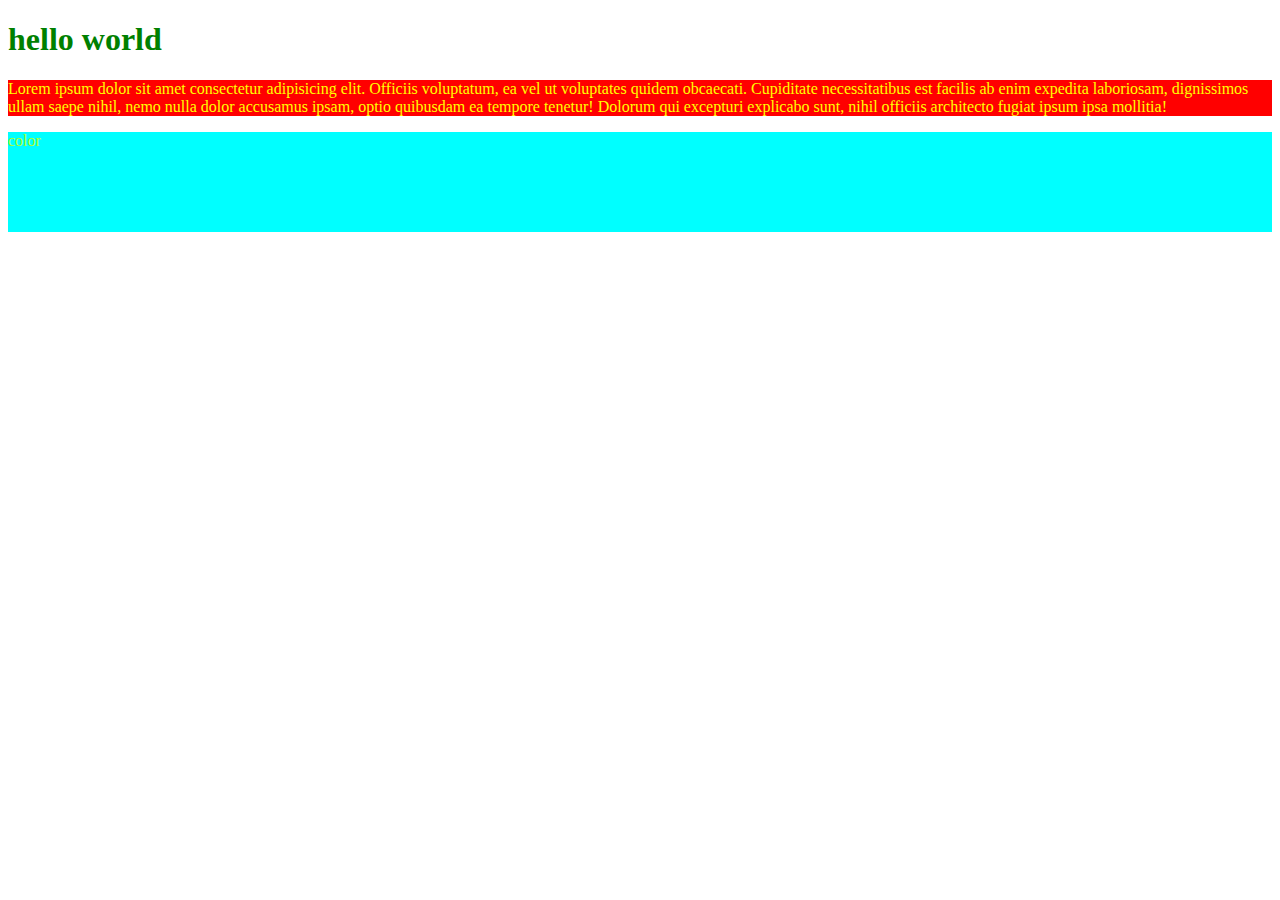
<file: section1/index.html>
<!DOCTYPE html>
<html lang="en">

<head>
    <meta charset="UTF-8">
    <!-- External css style -->
    <link rel="stylesheet" href="style.css">
    <meta name="viewport" content="width=device-width, initial-scale=1.0">
    <title>session1</title>

    <!-- internal css style -->
    <style>
        @import 'style.css';
        p{
            background-color: red;
            color: yellow;
        }
        h1{
            color: red;
        }
    </style>

</head>

<body>
    <!-- inline style -->
    <h1 style="color: green;">
        hello world
    </h1>

    <p id="paragraph" >
        Lorem ipsum dolor sit amet consectetur adipisicing elit. Officiis voluptatum, ea vel ut voluptates quidem
        obcaecati. Cupiditate necessitatibus est facilis ab enim expedita laboriosam, dignissimos ullam saepe nihil,
        nemo nulla dolor accusamus ipsam, optio quibusdam ea tempore tenetur! Dolorum qui excepturi explicabo sunt,
        nihil officiis architecto fugiat ipsum ipsa mollitia!
    </p>

    <div class="class2">
        color
    </div>
</body>

</html>
</file>
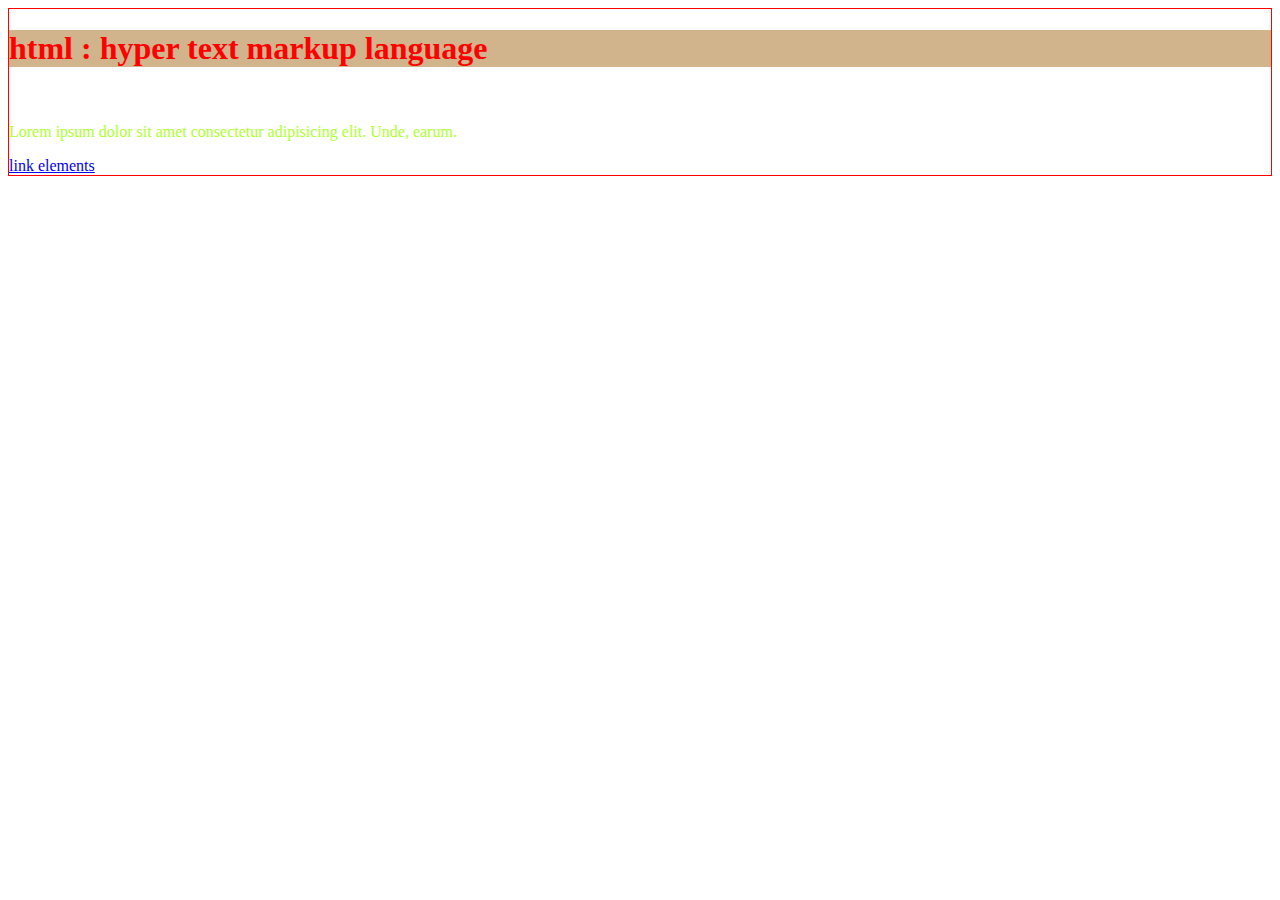
<file: section2/index.html>
<!DOCTYPE html>
<html lang="en">

<head>
    <meta charset="UTF-8">
    <meta name="viewport" content="width=device-width, initial-scale=1.0">
    <title>cascading concept</title>
    <style>
        h1 {
            color: seagreen;
        }

        h1 {
            background-color: tan;
        }

        h1 {
            color: red;
        }

        /* css inheritance */
        div{
            color: greenyellow;
            border: 1px solid red;
        }
    </style>
</head>

<body>
    <div >
        <h1>
            html : hyper text markup language
        </h1>

        <br>
        <!-- css inheritance -->
        <p>Lorem ipsum dolor sit amet consectetur adipisicing elit. Unde, earum.</p>

        <a href="#">link elements</a>

    </div>
</body>

</html>
</file>
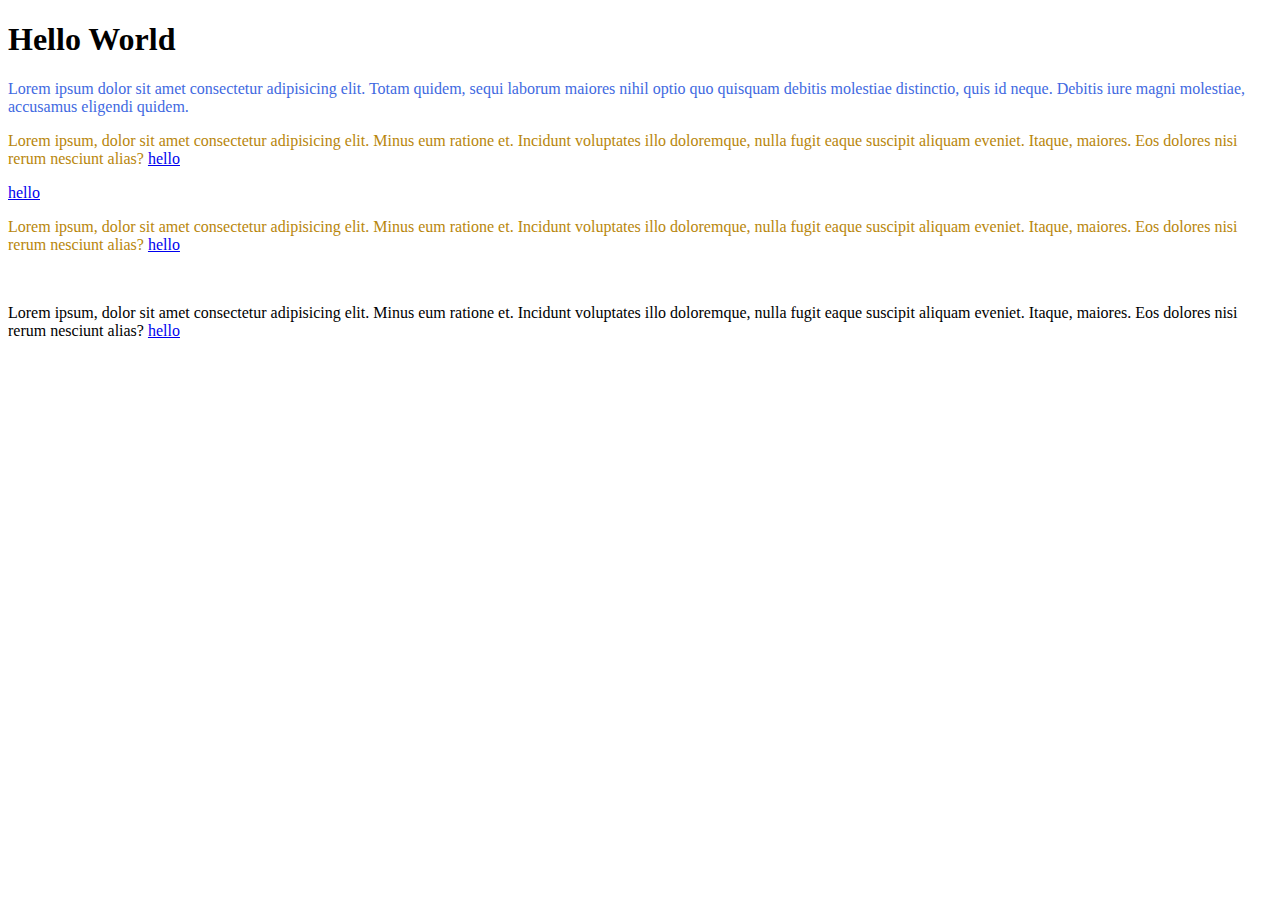
<file: section3/index.html>
<!DOCTYPE html>
<html lang="en">

<head>
    <link rel="stylesheet" href="style.css">
    <meta charset="UTF-8">
    <meta name="viewport" content="width=device-width, initial-scale=1.0">
    <title>selector</title>
</head>

<body>
    <h1>Hello World</h1>
    <div class="header">
        Lorem ipsum dolor sit amet consectetur adipisicing elit. Totam quidem, sequi laborum maiores nihil optio quo
        quisquam debitis molestiae distinctio, quis id neque. Debitis iure magni molestiae, accusamus eligendi quidem.

        <p id="body">Lorem ipsum, dolor sit amet consectetur adipisicing elit. Minus eum ratione et. Incidunt voluptates illo
            doloremque, nulla fugit eaque suscipit aliquam eveniet. Itaque, maiores. Eos dolores nisi rerum nesciunt alias?
            <a href="#"> hello </a>
        </p>
        <a href="#"> hello </a>
        <p >Lorem ipsum, dolor sit amet consectetur adipisicing elit. Minus eum ratione et. Incidunt voluptates illo
            doloremque, nulla fugit eaque suscipit aliquam eveniet. Itaque, maiores. Eos dolores nisi rerum nesciunt alias?
            <a href="#"> hello </a>
        </p>
    </div>
    <br>
    <p id="body">Lorem ipsum, dolor sit amet consectetur adipisicing elit. Minus eum ratione et. Incidunt voluptates illo
        doloremque, nulla fugit eaque suscipit aliquam eveniet. Itaque, maiores. Eos dolores nisi rerum nesciunt alias?
        <a href="#"> hello </a>
    </p>
</body>

</html>
</file>
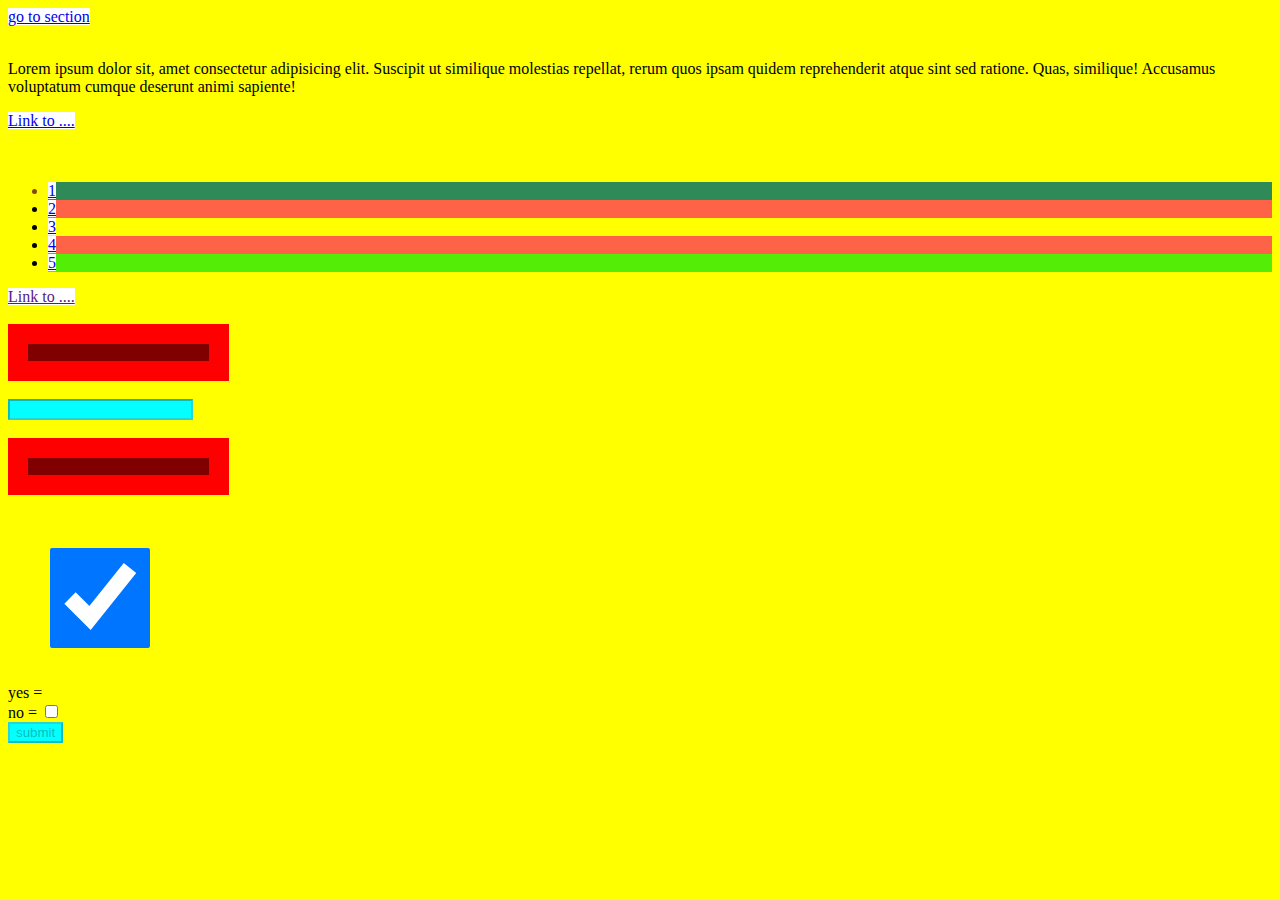
<file: section4/index.html>
<!DOCTYPE html>
<html lang="en">

<head>
    <link rel="stylesheet" href="style.css">
    <meta charset="UTF-8">
    <meta name="viewport" content="width=device-width, initial-scale=1.0">
    <title>Document</title>
</head>

<body>
    <a href="#section1"> go to section</a>
    <br>
    <br>
    <div id="section1" class="link">
        <p>Lorem ipsum dolor sit, amet consectetur adipisicing elit. Suscipit ut similique molestias repellat, rerum quos
            ipsam quidem reprehenderit atque sint sed ratione. Quas, similique! Accusamus voluptatum cumque deserunt animi
            sapiente!
        </p>
        <a href="#" disabled>Link to ....</a>
    </div>
    <br>
    
    <br>
    <ul>
        <li><a href="#">1</a></li>
        <li><a href="#">2</a></li>
        <li><a href="#">3</a></li>
        <li><a href="#">4</a></li>
        <li><a href="#">5</a></li>
        
    </ul>

    <a href="">Link to ....</a><br><br>
    <input type="text" ><br><br>
    <input type="text" disabled><br><br>
    <input type="text" required><br>
    yes = <input type="checkbox" checked><br>
    no = <input type="checkbox" ><br>
    <button disabled>submit</button>
</body>

</html>
</file>
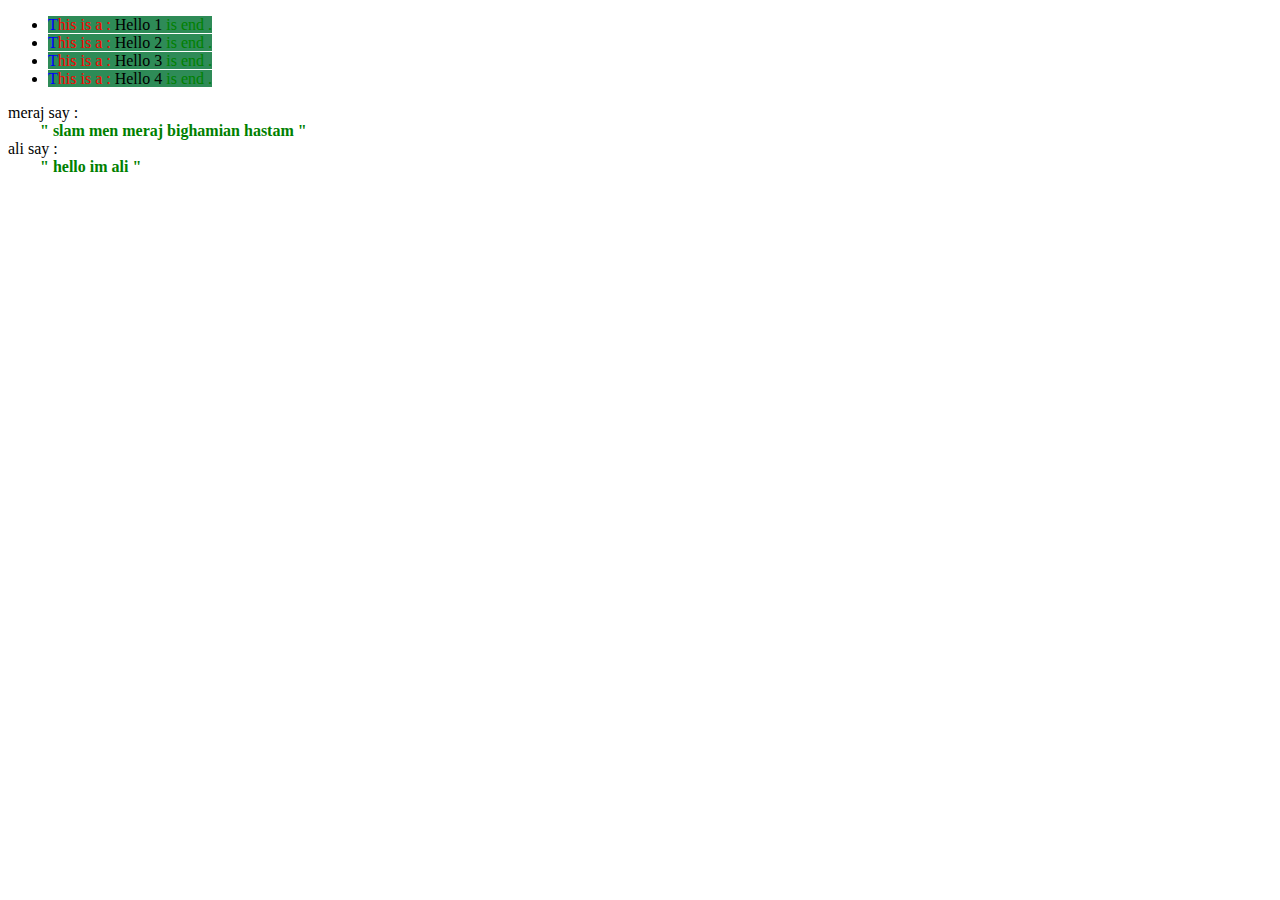
<file: section5/index.html>
<!DOCTYPE html>
<html lang="en">
<head>
    <link rel="stylesheet" href="style.css">
    <meta charset="UTF-8">
    <meta name="viewport" content="width=device-width, initial-scale=1.0">
    <title>Document</title>
</head>
<body>
    <ul>
        <li>Hello 1</li>
        <li>Hello 2</li>
        <li>Hello 3</li>
        <li>Hello 4</li>
    </ul>

    meraj say : <mb>slam men meraj bighamian hastam</mb>
    ali say : <mb>hello im ali</mb>
</body>
</html>
</file>
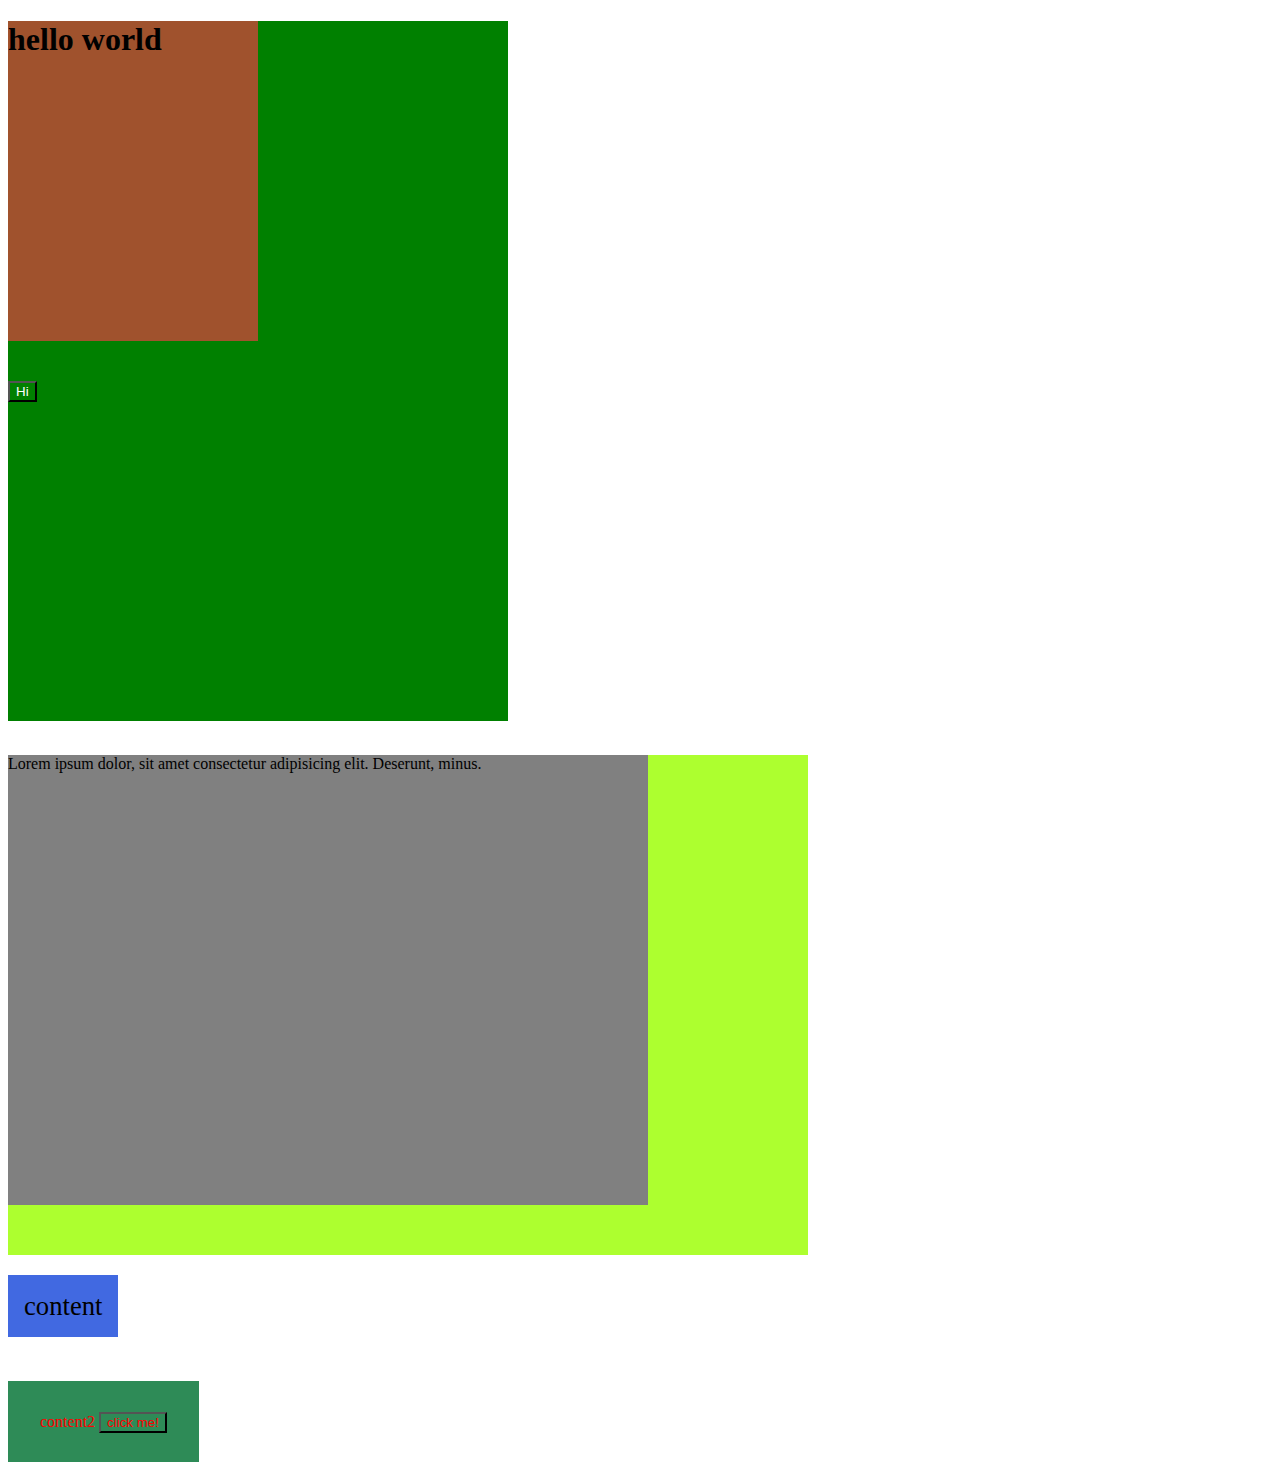
<file: section6/index.html>
<!DOCTYPE html>
<html lang="en">

<head>
    <link rel="stylesheet" href="style.css">
    <meta charset="UTF-8">
    <meta name="viewport" content="width=device-width, initial-scale=1.0">
    <title>Document</title>
</head>

<body>
    <div class="diff">
        <h1>hello world</h1><br>
        <button>Hi</button>
    </div>
    <br>
    <div class="paragraph">
        <p>
            Lorem ipsum dolor, sit amet consectetur adipisicing elit. Deserunt, minus.
        </p>
    </div>
    <br><br>
    <div id="first">
        content
    </div>
    <br><br><br><br><br><br>
    <div id="second">
        content2
        <button>click me!</button>
    </div>
</body>

</html>
</file>
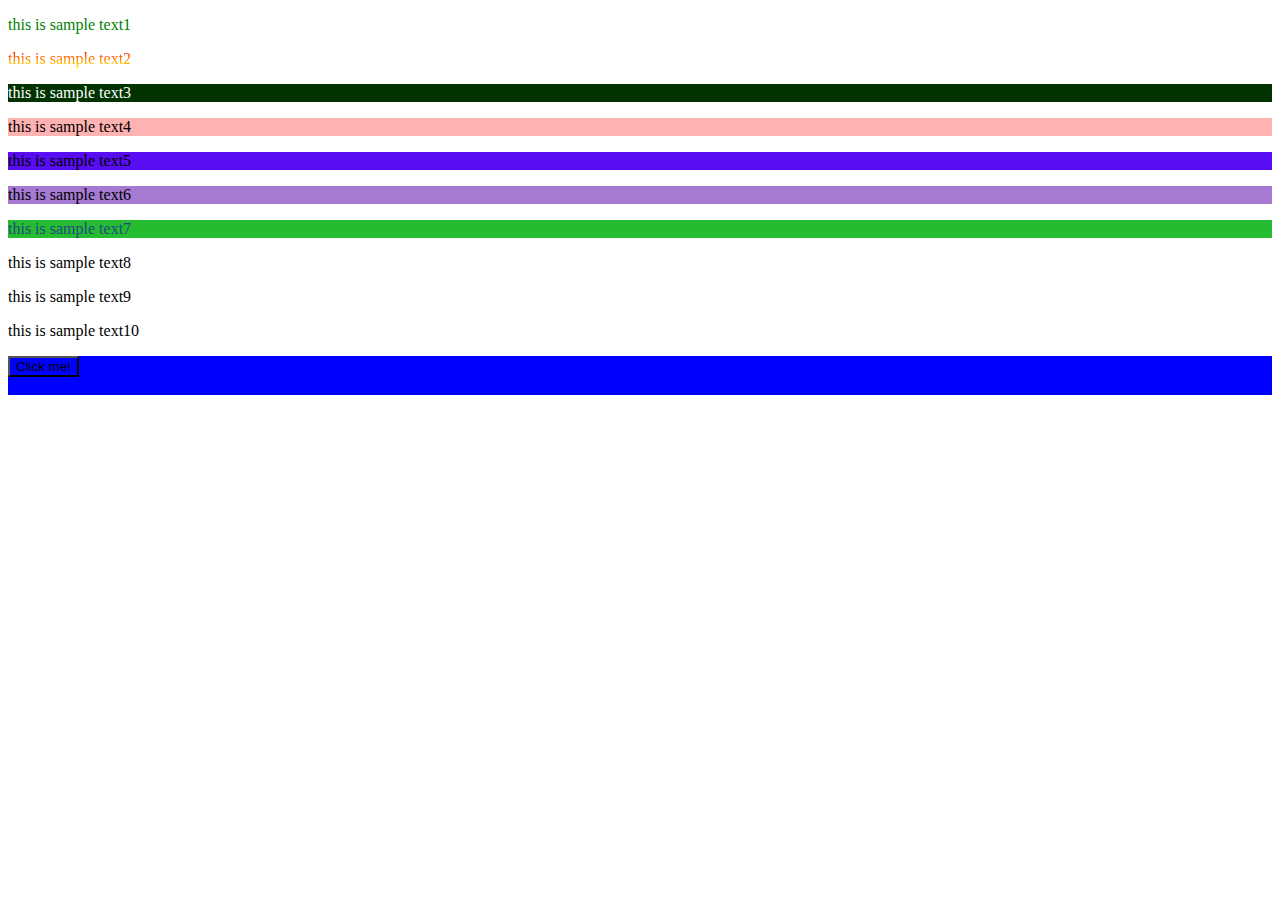
<file: section7/index.html>
<!DOCTYPE html>
<html lang="en">
<head>
    <link rel="stylesheet" href="style.css">
    <meta charset="UTF-8">
    <meta name="viewport" content="width=device-width, initial-scale=1.0">
    <meta name="author" content="Meraj Bighamian">
    <meta name="description" content="this is a sample page">
    <meta name="keywords" content="sample,meraj,html">
    <title>Colors</title>
</head>
<body>
    <p class="color1">this is sample text1</p>
    <p class="color2">this is sample text2</p>
    <p class="color3">this is sample text3</p>
    <p class="color4">this is sample text4</p>
    <p class="color5">this is sample text5</p>
    <p class="color6">this is sample text6</p>
    <p class="color7">this is sample text7</p>
    <p class="color8">this is sample text8</p>
    <p class="color9">this is sample text9</p>
    <p class="color10">this is sample text10</p>
    <div>
        <button>Click me!</button><br>
        blue
    </div>
</body>
</html>
</file>
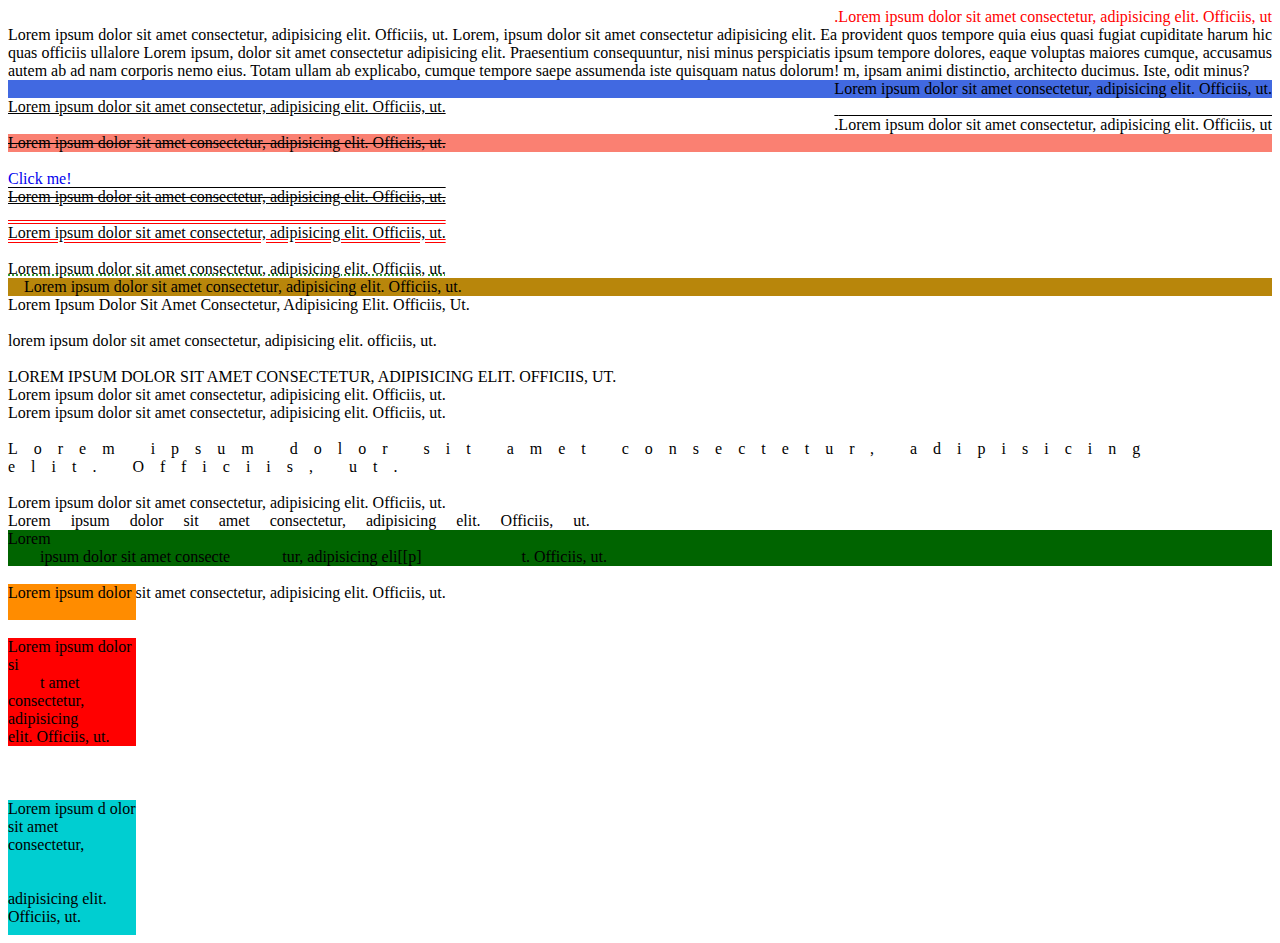
<file: section8/index.html>
<!DOCTYPE html>
<html lang="en">

<head>
    <link rel="stylesheet" href="style.css">
    <meta charset="UTF-8">
    <meta name="viewport" content="width=device-width, initial-scale=1.0">
    <title>Text Formatting</title>
</head>

<body>
    <div class="text1">Lorem ipsum dolor sit amet consectetur, adipisicing elit. Officiis, ut.</div>
    <div class="text2">Lorem ipsum dolor sit amet consectetur, adipisicing elit. Officiis, ut. Lorem, ipsum dolor sit
        amet consectetur adipisicing elit. Ea provident quos tempore quia eius quasi fugiat cupiditate harum hic quas
        officiis ullalore Lorem ipsum, dolor sit amet consectetur adipisicing elit. Praesentium consequuntur, nisi minus
        perspiciatis ipsum tempore dolores, eaque voluptas maiores cumque, accusamus autem ab ad nam corporis nemo eius.
        Totam ullam ab explicabo, cumque tempore saepe assumenda iste quisquam natus dolorum! m, ipsam animi distinctio,
        architecto ducimus. Iste, odit minus?</div>
    <div class="text3">Lorem ipsum dolor sit amet consectetur, adipisicing elit. Officiis, ut.</div>
    <div class="text4">Lorem ipsum dolor sit amet consectetur, adipisicing elit. Officiis, ut.</div>
    <div class="text5">Lorem ipsum dolor sit amet consectetur, adipisicing elit. Officiis, ut.</div>
    <div class="text6">Lorem ipsum dolor sit amet consectetur, adipisicing elit. Officiis, ut.</div>
    <br>
    <a href="#">Click me!</a>
    <br>
    <div class="text7">Lorem ipsum dolor sit amet consectetur, adipisicing elit. Officiis, ut.</div><br>
    <div class="text8">Lorem ipsum dolor sit amet consectetur, adipisicing elit. Officiis, ut.</div><br>
    <div class="text9">Lorem ipsum dolor sit amet consectetur, adipisicing elit. Officiis, ut.</div>
    <div class="text10">Lorem ipsum dolor sit amet consectetur, adipisicing elit. Officiis, ut.</div>
    <div class="text11">Lorem ipsum dolor sit amet consectetur, adipisicing elit. Officiis, ut.</div><br>
    <div class="text12">Lorem ipsum dolor sit amet consectetur, adipisicing elit. Officiis, ut.</div><br>
    <div class="text13">Lorem ipsum dolor sit amet consectetur, adipisicing elit. Officiis, ut.</div>
    <div class="text14">Lorem ipsum dolor sit amet consectetur, adipisicing elit. Officiis, ut.</div>
    <div class="text15">Lorem ipsum dolor sit amet consectetur, adipisicing elit. Officiis, ut.</div><br>
    <div class="text16">Lorem ipsum dolor sit amet consectetur, adipisicing elit. Officiis, ut.</div><br>
    <div class="text17">Lorem ipsum dolor sit amet consectetur, adipisicing elit. Officiis, ut.</div>
    <div class="text18">Lorem ipsum dolor sit amet consectetur, adipisicing elit. Officiis, ut.</div>
    <div class="text19">Lorem 
        ipsum dolor sit amet consecte             tur, adipisicing eli[[p]                         t. Officiis, ut.</div><br>
    <div class="text20">Lorem ipsum dolor sit amet consectetur, adipisicing elit. Officiis, ut.</div><br>
    <div class="text21">Lorem ipsum dolor si
        t amet consectetur, adipisicing                         elit. Officiis, ut.</div><br><br><br>
    <div class="text22">Lorem ipsum d                  olor sit amet consectetur, 
        
        
        adipisicing elit. Officiis, ut.</div>
</body>

</html>
</file>
<file: section1/style.css>
@import 'style2.css';
div{
    height: 100px;
    width: 100%;
    background-color: aqua;
}

/* importance  */


/* specificity */


h1{
    color: blue;
}
/* #paragraph{
    color: rosybrown;
} */
p{
    color: darkblue;
}
</file>
<file: section3/style.css>
/* universal selector
*{
    color: red;
    font-size: 25pt;
}

/* type selector */
/* h1{
    color: green;
} */

/* class selector */
/* .header{
    background-color: yellow;
} */

/* id selector */
/* #body{
    background-color: turquoise;
} */

/* group selector */
/* p,#body,.header{
    color: blue;
} */

/* .public_class{
    display: none;
}

/* descendant selector */
/*
p a{
    color: violet;
    text-decoration: none;
} */

/* child selector */
/* body>p>a{
    color: yellow;
} */

/* adjacent sibling selector */
/* p+div{
    color: darkred;
} */

/* general sibling selector */
/* #body~p,a{
    background-color: darkblue;
} */ 

/* attribute selector : */

/* start with : */

/* p[id^='b']{
    color: darkseagreen;
}

/* end with : */
/*
*[class$='r']{
    color: yellow;
} */

/* countins with : */
/* *[class*='cl2']{
    color: blue;
} */

/* multi values with : */
/* div[class~='header']{
    color: violet;
} */

/* dash in value
div[class|='fa']{
    color: yellowgreen;
} */

/* combine attribute */
div.header{
    color: royalblue;
}

div[class='header']>p{
    color: darkgoldenrod;
}
</file>
<file: section4/style.css>
/* pseudo class */

/* ul :link{
    color: red;
} */

/* *:visited{
    color: green;
} */

.link:target{
    text-shadow: 
     3px 0px 3px green,
    -3px 0px 3px green,
     6px 0px 6px green,
    -6px 0px 6px green; 
}

input:focus{
    
    background-color: greenyellow;
    width: 400px;
    height: 300px;
} 

a:hover{
    color: red;
    background-color: midnightblue;
}

:active{
    color: gray;
    background-color: rgb(4, 255, 255);
}


:enabled{
    background-color: maroon;
    border: 20px solid red;
}

:disabled{
    background-color: rgb(4, 255, 255);
    text-decoration: none;
}
 input[type="checkbox"]:checked{
    background-color: olive;
    border: 10px solid red;
    width: 100px;
    height: 200px;
}

input:required::after{
    content: 'this is required';
    background-color: green;
    
}

ul li:first-child{
    color: saddlebrown;
    background-color: seagreen;
}

ul li:last-child{
    background-color: rgb(83, 237, 5);
}

ul li:nth-child(even){
    background-color: tomato;
}

a{
    background-color: white;
}

:not(a){
    background-color: yellow;
}
</file>
<file: section5/style.css>
/* psudo element */

ul>li::before{
    content: 'this is a : ';
    color: red;
}

ul li::after{
    content: ' is end . ';
    color: green;
}

mb::before{
    content: '\0022  ';
}

mb::after{
    content: '  \0022';
}
mb{
    color: green;
    font-weight: bolder;
    margin-left: 2em;
    display: block;
}

ul li::first-letter{
    color: blue;
    text-transform: capitalize;
}

li::first-line{
    background-color: seagreen;
}

mb::selection{
    background-color: yellow;
    color: black;
}
</file>
<file: section6/style.css>
/* css units */

/* absolute unist : pc=> picas,px=> pixel,pt=> point,cm=>cantimetr,in=>inch,mm=>milimetr */
/* height => |  and width => -- */

/* pixle unit => px*/
h1{
    width : 400px;
    height: 200px;
    background-color: sienna;
}

/* centimetre => cm */
h1{
    width: 100cm;
    height: 20cm;
}

/* milimeter => mm */
h1{
    width: 100mm;
    height: 20mm;
}

/* inch => in */
h1{
    width: 100in;
    height: 20in;
}

/* point => pt */
h1{
    width: 100pt;
    height: 20pt;
}

/* pica => pc */
h1{
    width: 100pc;
    height: 20pc;
}



/* relative units => em,rem,vw,vh,% */

/* % */
h1{
    width: 50%;
}

/* relative length depending on font */

/* problem */
#first{
    display: inline;
    font-size: 20pt;
    /* 1em = 20pt */
    background: royalblue;
    padding: 30px;
}

#second{
    display: inline;
    font-size: 1em; /*1em = 16px*/
    /* 1em = 50pt */
    background-color: seagreen;
    padding: 30px;
}

/* -------------------------------------- */
/* 1em = font-size element */

#first{
    padding: 1em;/* 20pt*/
}

#second{
    padding: 2em;/* 2 * 16px */
}

/* -------------------------------------- */
/* 1rem = font-size of html tag */

#first{
    padding: 1rem; /*1rem = 16px*/

}

#second{
    padding: 2rem;/* 2 * 16px */
    color: red;
}

/* -------------------------------------- */
/* relative length depending view port */


/* vw => viewport width  */
/* vh => viewport height */
p{
    background-color: gray;
    width: 50vw;
    height: 50vh;
}

.diff{
    background-color: green;
    width: 500px;
    height: 700px;
    color: white;
}

h1{
    width: 50%;
}

.paragraph{
    background-color: greenyellow;
    width: 800px;
    height: 500px;
}


/* -------------------------------------- */
/* Inheritance in css */

/* inherit */

button{
    color: inherit;
    background-color: inherit;

}

/* initial */

h1{
    color: initial;
}
</file>
<file: section7/style.css>
/* colors in css */

/* colors name  */

p.color1{
    color: green; /* color name */
}

/* keywords transparent */

p.color2{
    color: transparent;
    background-image: linear-gradient(red, yellow);
    -webkit-background-clip: text;
}


button{
    background-color: transparent;
}

/* keywords currentColor */

div{
    color: blue;
    background-color: currentColor;
    border-color: currentColor;
}

/* rgb color  => red vlue green color */

p.color3{
    color: rgb(255,255,255);
    background-color: rgb(0, 51, 0);
}

/* rgba color  => red vlue green alpha color */
/* alpha is for define opacity */

p.color4{
    background-color: rgba(255, 0, 0, 0.3);
}

/* hsl color => hue saturation lightness color */

p.color5{
    background-color: hsl(260, 90%, 50%) ;
}

/* hsla color => hue saturation lightness color alpha */
/* alpha is for define opacity */

p.color6{
    background-color: hsla(270, 50%, 50%, 0.7);
}

/* hex color mode */
/* hex decimal => #001122  sample #ffffff*/
/* 8bit for red and 8bit for green and 8bit for blue*/

p.color7{
    color: #224a80;
    background-color: #25bc32 ;
}
</file>
<file: section8/style.css>
/* text formatting ==> property of change display texts */

/* direction property of change text direction   */
/* *{
    direction: rtl;
} */

div.text1{
    direction: rtl;
    color: red;
}

/* ############################################################################### */

/* text-align ==> defining align of text | defaulte value == left |  | Inheritance is like color property */

/* justify */
div.text2{
    text-align: justify;
}

/* start  ==> depending on direction | example => direction==left  so ==> text-align:start == text-align : left*/
div.text3{
    text-align: start;
}

/* end  ==> depending on direction | example => direction==left  so ==> text-align:end == text-align : right*/
div.text3{
    text-align: end;
    background-color: royalblue;
}

/* ############################################################################### */

/* text-decoration  ==> The appearance of the text */

/* underline ==> uderline for text */
div.text4{
    text-decoration: underline;
}

/* overline ==> overline for text */
div.text5{
    text-decoration: overline;
    direction: rtl;
}

/* none ==> none line */
a{
    text-decoration: none;
}

/* line-through ==> line-through for text  */
div.text6{
    text-decoration: line-through;
    background-color: salmon;
}

/* multi value of text-decoration */
div.text7{
    text-decoration: line-through overline underline;
}

/* text-decoration in css3 */
div.text8{
    text-decoration: underline overline;
    text-decoration-color: red; /* define text decoration color */
    text-decoration-style: double; /* define text decoration line type (solid|dotted|dashed|double) */
}


/* Shorthand of text-decoration  */
div.text9{
    text-decoration: underline dotted green;
}

/* ############################################################################### */

/* text-indent ==> indention of text */

div.text10{
    text-indent: 1em; /* use em unit */
    background-color: darkgoldenrod;
}

/* ############################################################################### */

/* text-transform ==> specify text is captalize or smallize */

/* captalize value */
div.text11{
    text-transform: capitalize;
}

/* lowercase value */
div.text12{
    text-transform: lowercase;
}

/* uppercase value */
div.text13{
    text-transform: uppercase;
}

/* none value */
div.text14{
    text-transform: none;
}

/* ############################################################################### */
/* letter-spacing ==> for Specify the space between each letter */

/* normal value */
div.text15{
    letter-spacing: normal;
}

/* customize value */
div.text16{
    letter-spacing: 1em;
}

/* ############################################################################### */
/* word-spacing ==> for Specify the space between each word | the effect of inline element (increase or decrase space between each inline element) */

/* normal value */
div.text17{
    word-spacing: normal;
}

/* customize value */
div.text18{
    word-spacing: 1em;
}


/* ############################################################################### */

/* white-space ==> specify the white space ' ' in text | white space == empty space*/
/* Spaces in html apply only one of them */

/* normal value */
div.text19{
    white-space: normal;
}

/* pre value ==> It has the same function as the <pre></pre> tag*/
div.text19{
    background-color: darkgreen;
    white-space: pre;
}

/* nowrap value ==> disable word wrap ==> Do not go to the next line when the place is finished */
div.text20{
    background-color: darkorange;
    white-space: nowrap;
    width: 10vw;
    height: 4vh;
}

/* pre-wrap value ==>  enable word wrap and It has the same function as the <pre></pre> tag */
div.text21{
    background-color: red;
    white-space: pre-wrap;
    width: 10vw;
    height: 12vh;
}

/* pre-line value ==> show breaj line like pre tag and enable word wrap like normal value but not show space more than one */
div.text22{
    background-color: darkturquoise;
    white-space: pre-line;
    width: 10vw;
    height: 15vh;
}
</file>
